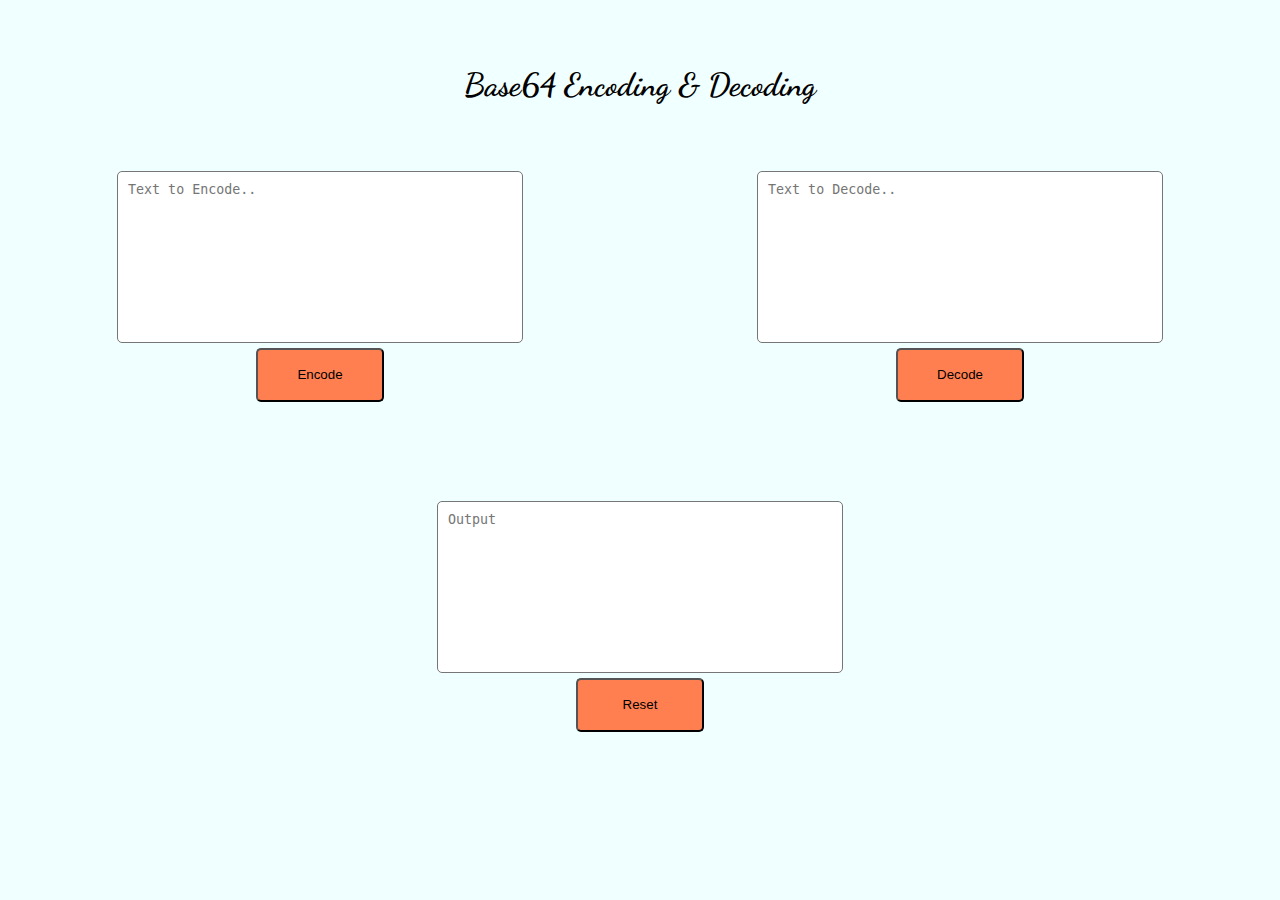
<file: index.html>
<!DOCTYPE html>
<html>
    <head>
        <meta charset="utf-8" />
        <meta http-equiv="X-UA-Compatible" content="IE=edge">
        <title>Base64</title>
        <meta name="viewport" content="width=device-width, initial-scale=1">
        <link rel="stylesheet" type="text/css" media="screen" href="main.css" />
        <link href="https://fonts.googleapis.com/css?family=Dancing+Script" rel="stylesheet">
    </head>

    <body>
        <div class="container">
            <h1 style="font-family: 'Dancing Script', cursive;">Base64 Encoding & Decoding</h1>
        </div>

        <div class="container">
            <div class="sectionOne">
                <textarea id="encodeText" placeholder="Text to Encode.." rows="10" cols="30"></textarea>
                <button id="encode" type="button" onclick="encodeText()">Encode</button>
            </div>
            <div class="sectionTwo">
                <textarea id="decodeText" rows="10" placeholder="Text to Decode.." cols="30"></textarea>
                <button id="decode" type="button" onclick="decodeText()">Decode</button>
            </div>

        </div>
        <div class="container">
            <div class="sectionThree">
                <textarea id="output" rows="10" placeholder="Output" cols="30"></textarea>
                <button type="button" onclick="reset()">Reset</button>
            </div>
        </div>

        
        <script src="main.js"></script>
        <script src="decode.js"></script>  

        <script>
            function encodeText() {
                let strEncode = new Encoding();
                let input = document.getElementById("encodeText").value;

                let output = strEncode.textToAscii(input);
                document.getElementById("output").value = output;
            }

            function decodeText() {
                let strDecode = new Decoding();
                let input = document.getElementById("decodeText").value;
                let output = strDecode.baseToDecimal(input);

                document.getElementById("output").value = output;
            }

            function reset() {
                document.getElementById("encodeText").value = "";
                document.getElementById("decodeText").value = "";
                document.getElementById("output").value = "";
            }
        </script>
    </body>
</html>
</file>
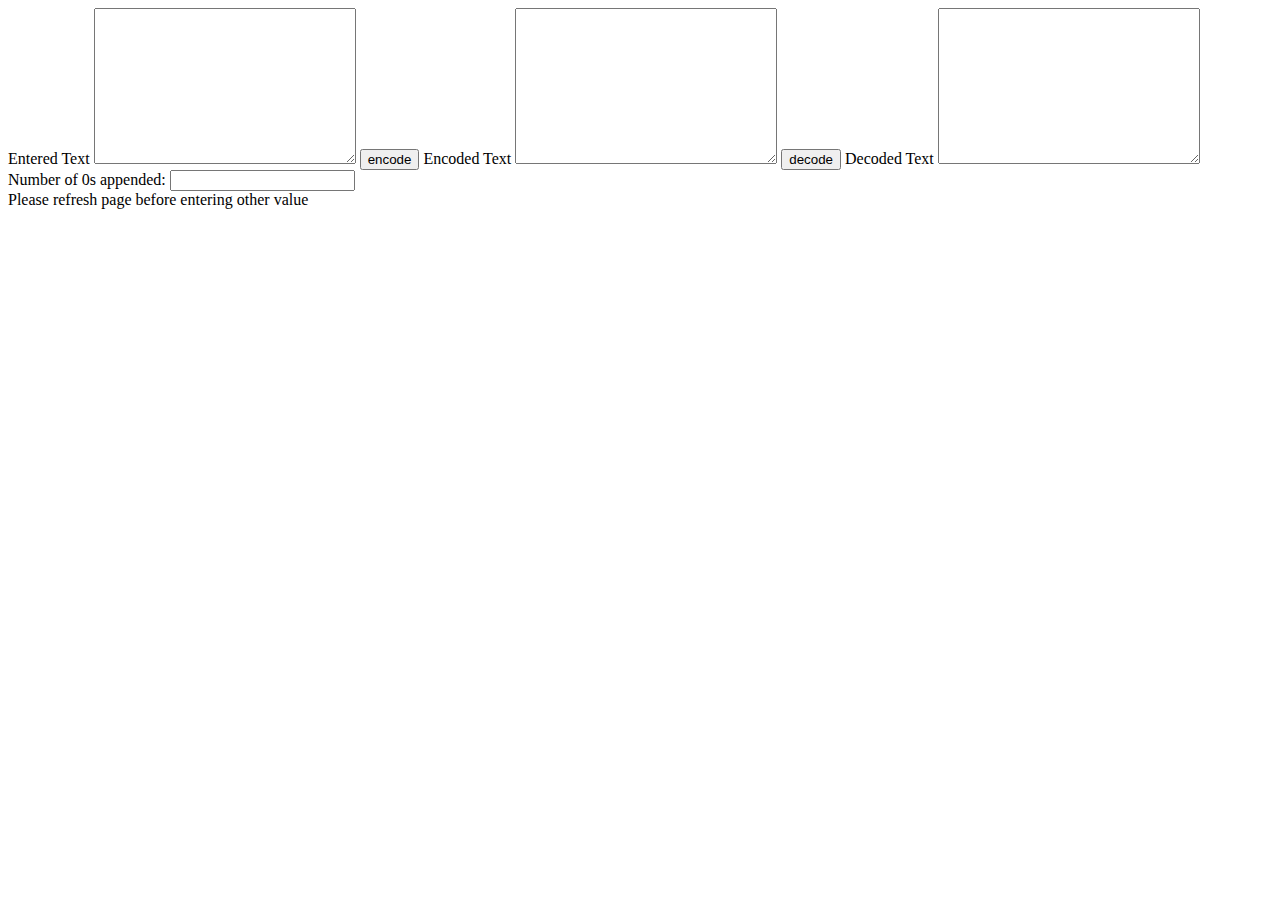
<file: problem4.html>
<html>

<head>

    <script>
        let encodedstring='';
        let decodedstring='';
        let count = 0;
        let base64 = "ABCDEFGHIJKLMNOPQRSTUVWXYZabcdefghijklmnopqrstuvwxyz0123456789+/";
        function encode() {
            //alert(typeof (document.getElementById("encodeinput").value));
            let output = [];
            let xyz = '';
            let input = document.getElementById("enteredinput").value;
            let encodedarray = [];
            //let input = 'Man is distinguished, not only by his reason, but by this singular passion from other animals, which is a lust of the mind, that by a perseverance of delight in the continued and indefatigable generation of knowledge, exceeds the short vehemence of any carnal pleasure.';
            output.value = "";
            for (i = 0; i < input.length; i++) {
                // output[i] = input[i].charCodeAt(0).toString(2) + " ";
                output[i] = input[i].charCodeAt(0).toString(2);
                console.log('output',output[i]);

                //append wala code
                for (let j = output[i].length; j != 8 && j < 9; j++) {
                    output[i] = 0 + output[i];
                    console.log(output[i]);
                }

                //append karne ke baad merge bhi kar liya
                //console.log(output[i]);
                // xyz = xyz + output[i].split(' ');
                xyz = xyz + output[i];
                //  console.log(xyz);
            }
        
            xyz = xyz.match(/.{1,6}/g);
            if (xyz[xyz.length - 1].length < 6) {
                //console.log(xyz[xyz.length - 1]);
                for (let i = xyz[xyz.length - 1].length; i != 6; i++) {
                    xyz[xyz.length - 1] = xyz[xyz.length - 1] + '0';
                    console.log(xyz[xyz.length - 1]);
                    count++;
                }
            }
            for (i = 0; i < xyz.length; i++) {
               // console.log(base64[parseInt(xyz[i], 2)]);
                encodedarray[i]=base64[parseInt(xyz[i], 2)];
            }
            // console.log(xyz[xyz.length - 1]);
            // console.log(xyz.length);
            // console.log(xyz.length % 4);
            let temp;
            switch(xyz.length % 4)
            {
                case 1: temp = xyz.length;
                        encodedarray[temp]="=";
                        temp++;
                        encodedarray[temp]="=";
                        temp++;
                        encodedarray[temp]="=";
                        break;
                case 2:
                        temp = xyz.length;
                        encodedarray[temp]="=";
                        temp++;
                        encodedarray[temp]="=";
                        break;
                case 3:
                        temp = xyz.length;
                        encodedarray[temp]="=";
                        break;

                default:



            }
            //console.log(encodedarray);
            document.getElementById("encodedinput").value = encodedarray.join();
            document.getElementById("zeroinput").value = count;
            //alert(binary_converted);
            encodedstring=encodedarray;
        }

        function decode()
        {
            // decoding - type 1
            // var result = "";
		    // var arr = binary_converted.match(/.{1,8}/g);
		    // for (var i = 0; i < arr.length; i++) {
			//     result += String.fromCharCode(parseInt(arr[i], 2).toString(10));
		    // }
            // alert(result);
            console.log(encodedstring);
            let index_of_base64char=[];
            for(let i=0;i<encodedstring.length;i++)
            {
                if(encodedstring[i]!=="=")
                {
                    for(let j=0;j<base64.length;j++)
                    {
                        if(encodedstring[i]===base64[j])
                        {
                            console.log(encodedstring[i]);
                            index_of_base64char[i]=j;
                            index_of_base64char[i]=(index_of_base64char[i] >>> 0).toString(2);

                            for (let j = index_of_base64char[i].length; j != 6 && j < 7; j++) 
                            {
                                    index_of_base64char[i] = 0 + index_of_base64char[i];
                                    console.log('appended output',index_of_base64char[i]);
                            }
                            decodedstring = decodedstring + index_of_base64char[i];
                        }

                    }
                
                }
            }
            console.log(index_of_base64char);
            decodedstring = decodedstring.match(/.{1,8}/g);
            console.log(decodedstring);
            let newString='';
            for(let i=0;i<=decodedstring.length-1;i++)
            {
                //console.log(parseInt(decodedstring[i],2).toString(10));
                if(parseInt(decodedstring[i],2).toString(10)!=='0')
                {
                    newString=newString + (String.fromCharCode(parseInt(decodedstring[i],2)).toString(10));   
                }
                //newString=newString + (String.fromCharCode(parseInt(decodedstring[i],2)).toString(10));
            }
            document.getElementById("decodedinput").value=newString;
        }


    </script>
</head>

<body>
    <div>
        <label>Entered Text</label>
        <textarea name="message" id="enteredinput" rows="10" cols="30"></textarea>
        <button onclick="encode()">
            encode
        </button>
        <label>Encoded Text</label>
        <textarea name="message" id="encodedinput" rows="10" cols="30"></textarea>
        <button onclick="decode()">
            decode
        </button>
        <label>Decoded Text</label>
        <textarea name="message" id="decodedinput" rows="10" cols="30"></textarea>
    </div>

    <div>
        
    </div>
    <div>
        <label>Number of 0s appended:</label>
        <input type="text" id="zeroinput">
        </div>
        <label>Please refresh page before entering other value</label>
</body>

</html>
</file>
<file: main.css>
body{
    margin: 0;
    padding: 0;
    background-color: azure;
}

.container{
    margin-top: 5vh;
    display: flex;
    flex-direction: row;
    justify-content: space-around;
    width: 100vw;
}

.container .sectionOne{
    align-items: center;
    display: flex;
    flex-direction: column;
    text-align: center;
}

.container .sectionOne textarea{
    padding: 10px;
    width: 30vw;
    border-radius: 5px;
    resize: none;
}

.container .sectionOne button{
    width: 10vw;
    height: 6vh;
    margin-top: 5px;
    background-color: coral;
    border-radius: 5px;
    transition: 0.1s all linear;
}

.container .sectionOne button:hover{
    border-radius: 8px;
    background-color: white;
}

.container .sectionTwo{
    display: flex;
    flex-direction: column;
    text-align: center;
    align-items: center;
}
.container .sectionTwo textarea{
    padding: 10px;
    width: 30vw;
    border-radius: 5px;
    resize: none;
}

.container .sectionTwo button{
    width: 10vw;
    height: 6vh;
    margin-top: 5px;
    background-color: coral;
    border-radius: 5px;
    transition: 0.3s all linear;
}

.container .sectionTwo button:hover{
    border-radius: 8px;
    background-color: white;
}


.container .sectionThree{
    margin-top: 6vh;    
    display: flex;
    flex-direction: column;
    text-align: center;
    align-items: center;
}
.container .sectionThree textarea{
    padding: 10px;
    width: 30vw;
    border-radius: 5px;
    resize: none;
}

.container .sectionThree button{
    width: 10vw;
    height: 6vh;
    margin-top: 5px;
    background-color: coral;
    border-radius: 5px;
    transition: 0.3s all linear;
}

.container .sectionThree button:hover{
    border-radius: 8px;
    background-color: white;
}
</file>
